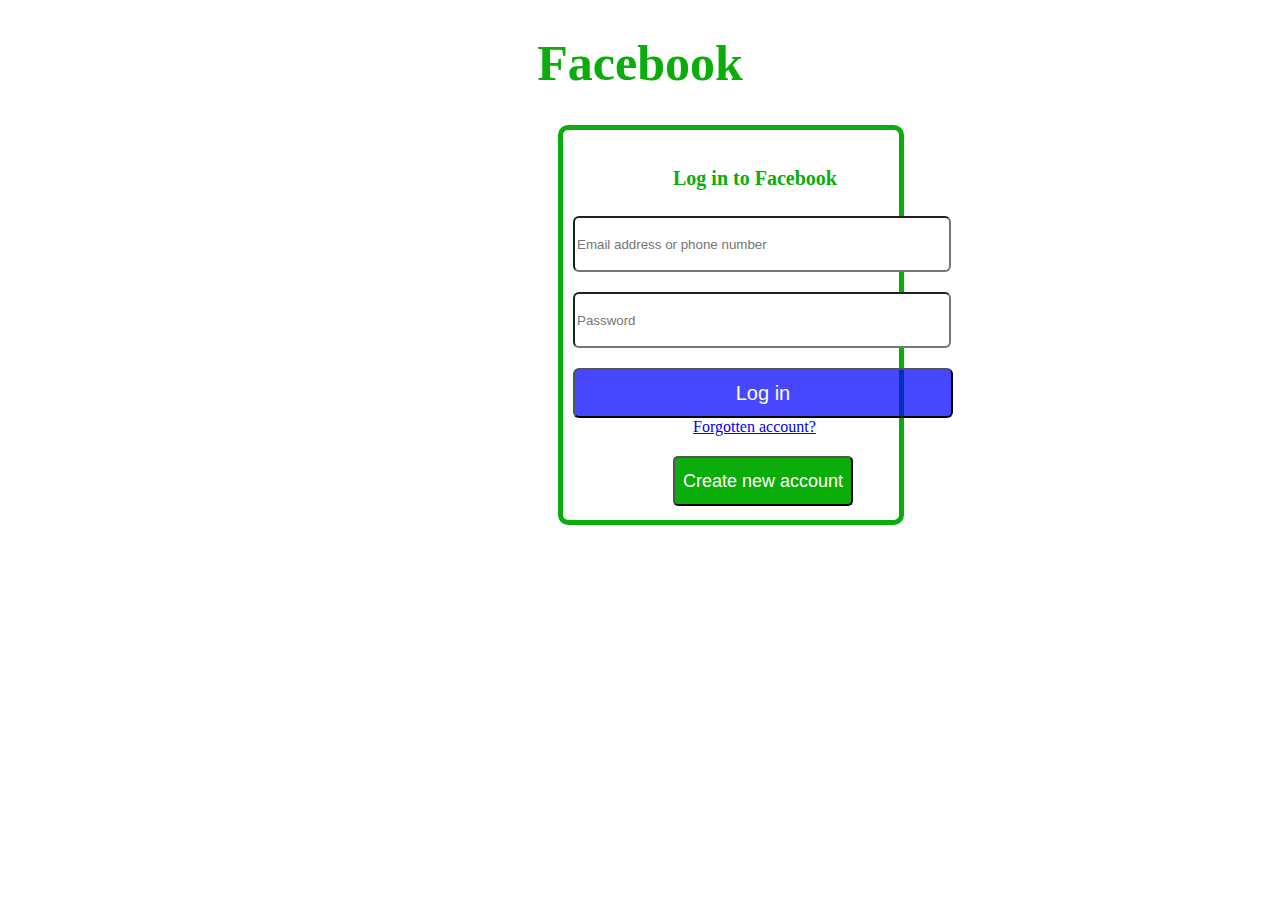
<file: Facebook.html>
<!DOCTYPE html>
<html lang="en">
<head>
    <meta charset="UTF-8">
    <meta name="viewport" content="width=device-width, initial-scale=1.0">
    <title>Facebook</title>
    <link rel="icon" href="./card/weed.jpg">
    <style>

        h1 {
            text-align: center;
            font-weight: bolder;
            font-size: 50px;
            color: #0aad0a;
            
            
        }


        form {
            border: 5px solid #0aad0a;
            padding: 10px;
            width: 25%;
            height: 370px;
            margin-left: 550px;
            margin-top: 15px;
            border-radius: 10px;
            

        }

        .log_in {
            margin-top: 20px;
            width: 380px;
            height: 50px;
            border-radius: 6px;
            background-color: rgba(0, 0, 255, 0.723);
            color: white;
            font-size: 20px;

        }

        a {
            margin-left: 120px;
            
        }

        .new_account {
            margin-top: 20px;
            margin-left: 100px;
            width: 180px;
            height: 50px;
            font-size: 18px;
            border-radius: 5px;
             background-color: #0aad0a;
            color: white;
        }
    </style>
</head>
<body>
    <h1>Facebook</h1>
    <form action="">

        <h4 style="margin-left: 100px; font-size: 20px; color: #0aad0a;">Log in to Facebook</h4>
        <input type="email" style="width: 370px; height: 50px; border-radius: 6px;" placeholder="Email address or phone number">
        <input type="password" style="margin-top: 20px; width: 370px; height: 50px; border-radius: 6px;" placeholder="Password">
        <a href=""></a><button class="log_in">Log in</button>
        <a href="../recovery.html">Forgotten account?</a>

        <a href="../Newaccount.html"> </a><button class="new_account">Create new account</button>
    </form>
</body>
</html>
</file>
